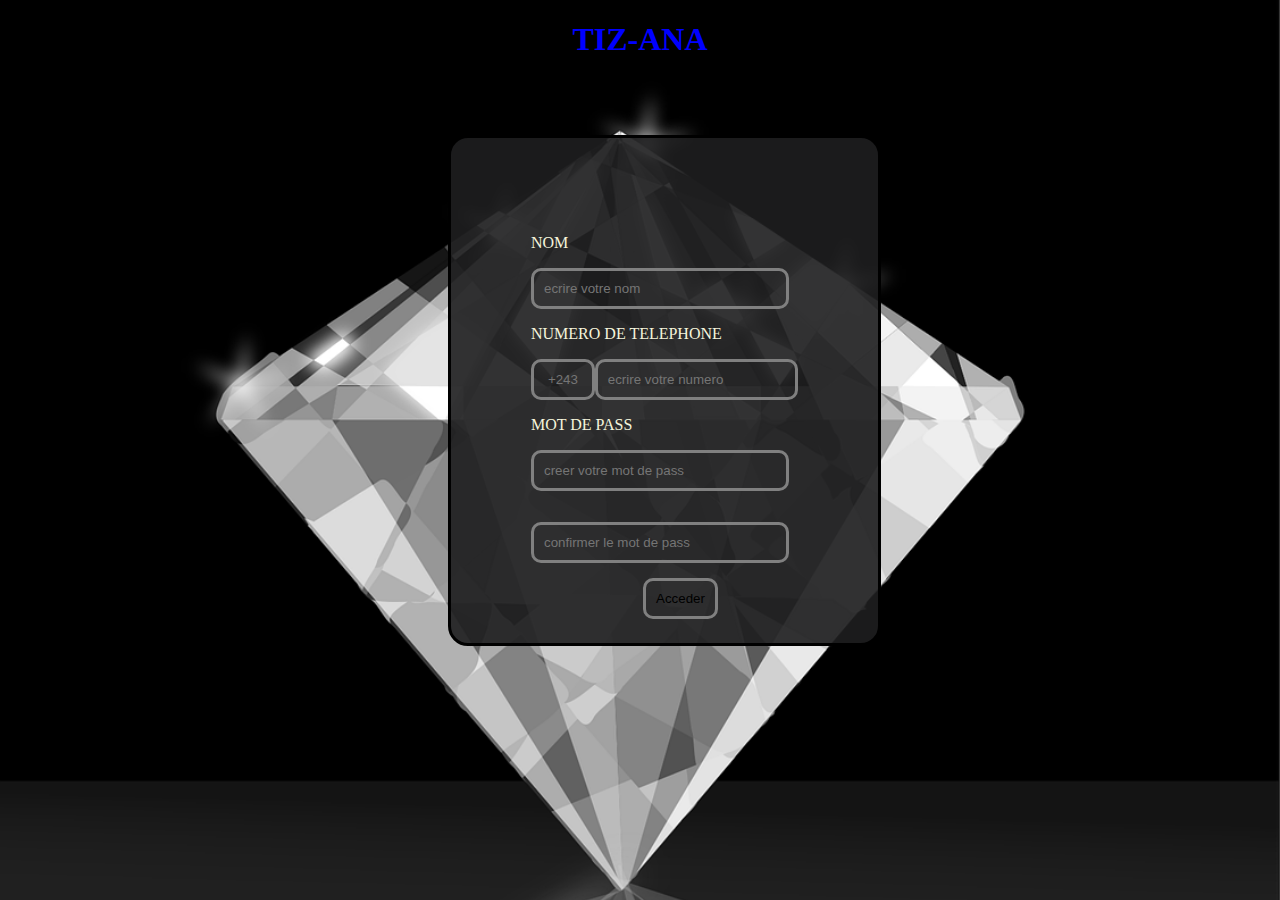
<file: ITNG.html>
<!DOCTYPE html>
<html lang="en">
<head>
    <meta charset="UTF-8">
    <meta name="viewport" content="width=device-width, initial-scale=1.0">
    <title>Document</title>
</head>
<link rel="stylesheet" href="style.css">
<body>
    <h1>TIZ-ANA</h1>
    <div class="connexion">
        <p class="ins">NOM</p>
        <input type="text" class="nom" placeholder="ecrire votre nom">
        <br>
        
        <p class="ins">NUMERO DE TELEPHONE</p>
        <div class="input">
            <input type="text" readonly class="indice" placeholder="+243" >
            
        <input type="tel" placeholder="ecrire votre numero">
        
        </div>
        <p class="motdepass">
            <p class="ins">MOT DE PASS</p>
            <input type="password" class="code" placeholder="creer votre mot de pass">
            <h2></h2>
            <input type="password" class="code" placeholder="confirmer le mot de pass">
            <input type="button" class="acces" value="Acceder">
        </div>
        
        
    </div>
</body>

</html>
</file>
<file: style.css>
body{
    background-image: url(diamond-161739_1280.png);
    background-repeat: no-repeat;
    background-size: cover;
    background-color: gray;
   

}
h1{
    text-align: center;
    color: blue;
}
.connexion{
position: absolute;
top: 15%;
left: 35%;
transform: translate(-50,-50);
border: 1mm solid black;
border-radius: 20px;
padding: 80px;
background-color: rgba(30, 30, 31, 0.904);
}
.input{
    display: flex;
}
.indice{
    width: 1cm;
    text-align: center;
}
input{border: 1mm solid gray;
    border-radius: 10px;
padding: 10px;
background-color: transparent;}
.ins{
    color: beige;
       
}
.p{
    color: rgba(7, 7, 7, 0.979);
}
.acces{
    position: absolute;
    top: 87%;
    left: 45%;
    cursor: pointer;
}
.nom, .code{
    width: 6.15cm;
}
.buton{
    display: flex;
    width: 20cm;
    margin-top: 2.1%;

}
a :hover{
   background-color: rgba(8, 8, 8, 0.171);
   color: rgba(5, 219, 16, 0.596);
   
   

}
.u, .ut{
    /* margin: 0; */
    width: 7cm;
    border: none;
    cursor: pointer;
    font-size: 0.5cm;
}

.block{
    position: fixed;
    height: 4cm;
    width: 122cm;
    background-color: blueviolet;
    top: 0;
    left: 0;
    z-index: 100;
    
}
.ut{
    background-color: rgb(173, 182, 95);
    font-size: 1cm;
    height: 2cm;
    border-radius: 50px;
    margin-top: -90%;
    
}
#maison, #produit, #monequipe, #moncompte, #ut{
    color: rgba(243, 246, 247, 0.801);
}
.achat{
    color: beige;
border: 0.5 px solid rgba(2, 252, 198, 0.089);



/* height: 4cm; */
margin-top: 10%;
/* background-color: rgba(0, 136, 29, 0.521); */
padding: 20px;
}
.ac1{
    border: 0px solid rgba(5, 5, 5, 0.959);
    display: flex;
    width: 35cm;
     text-align: center;
     height: 2cm;
     margin-top: -2%;
     background-color:  rgba(8, 8, 8, 0.171);
     border-radius: 10px;
     align-items: center;
     }
.ac11{
    border: 0,5px solid rgba(179, 245, 245, 0.897);
    
    font-size: 0.5cm;
    margin-top: 0;
    
    width: 15cm;
}
.ac12{
    border: 0px solid rgba(179, 245, 245, 0.692);
   
   font-size: 0.5cm;
   margin-top: 0;
    width: 15cm;
}
.px1{text-align: center;
margin-top: 1%;
font-size: 0.9cm;
}
.vip1{
    border: 0.5px solid rgba(6, 209, 131, 0.534);
    width: 35cm;
    height: 5.5cm;
    background-color: rgb(0, 41, 32);
    border-radius: 15px;
    margin-left: -1%;
}
h2{
    text-align: center;
    font-size: 1cm;

}
.achete1, .achete2, .achete3{
    position: relative;
    top: 9%;
    left: 45%;
    transform: translate(-50, -50);
    background-color: brown;
    border: 0px;
    cursor: pointer;
    
}
.achete a:hover{background-color: rgba(75, 170, 72, 0.678);
color: aqua;}
.im1{
    position: absolute;
    top: 21%;
    margin: 0%;
    width: 35cm;
    height: 6cm;
}
.diam{
    position: absolute;
    top: 9%;
    left: 0;
    margin: -1%;
    background-image: url(images.jfif);
    display: flex;
    width: 36cm;
    
}
.solde{margin-top: 0%;
    margin-left: 1%;
    border: none;
    height: 24cm;
    width: 34cm;
    background-color:  rgb(0, 41, 32);
    border-radius: 75px;
    display: flex;
    color: beige;
}
.sold{position: relative;
    width: 16cm;
    height: 6cm;
   background-color:rgba(4, 54, 161, 0.295);  
   top: 2%;
   left: 1%;
    border-radius: 200px;
}
.sold1{position: relative;
    width: 16cm;
    height: 6cm;
   background-color: rgba(4, 54, 161, 0.295);  
   top: 2%;
   left: 4.5%;
    border-radius: 200px;
    
}
.sold11{
    display: flex;
    font-size: 1.5cm;
    margin-left: 10%;
    margin-top: -8%;
}
.soldp{
    margin-top: 0cm;
    margin-left: 2cm;
    font-size: 1.5cm;
    display: block;
    
}
.soldee{
     margin-top: -1.5cm;
    
    font-size: 2cm;
    display: block;
    color: rgb(2, 253, 78);
    text-align: center;
}
.icon{
    position: fixed;
    left: 6%;
    color: aliceblue;
    font-size: 1.5cm;
    margin-top: -4%;
    margin-left: 1.2%;
}
.icon1{
    position: fixed;
    left: 6%;
    color: rgb(8, 8, 8);
    font-size: 1.5cm;
    margin-top: -4%;
    margin-left: 20.8%;
}
.icon2{
    position: fixed;
    left: 6%;
    color: rgb(8, 8, 8);
    font-size: 1.5cm;
    margin-top: -4%;
    margin-left: 60%;
}
.icon3{
    position: fixed;
    left: 6%;
    color: rgb(8, 8, 8);
    font-size: 1.5cm;
    margin-top: -4%;
    margin-left: 80%;
}
/* .inves{
    font-size: 1.5cm;
    margin-left: 10%;
    margin-top: 2%;
} */
.inves1{
    font-size: 0.8cm;
}
.ic1{
     font-size: 2cm;
    /* margin-top: 0%;
    margin-left: 50%; */
}
</file>
